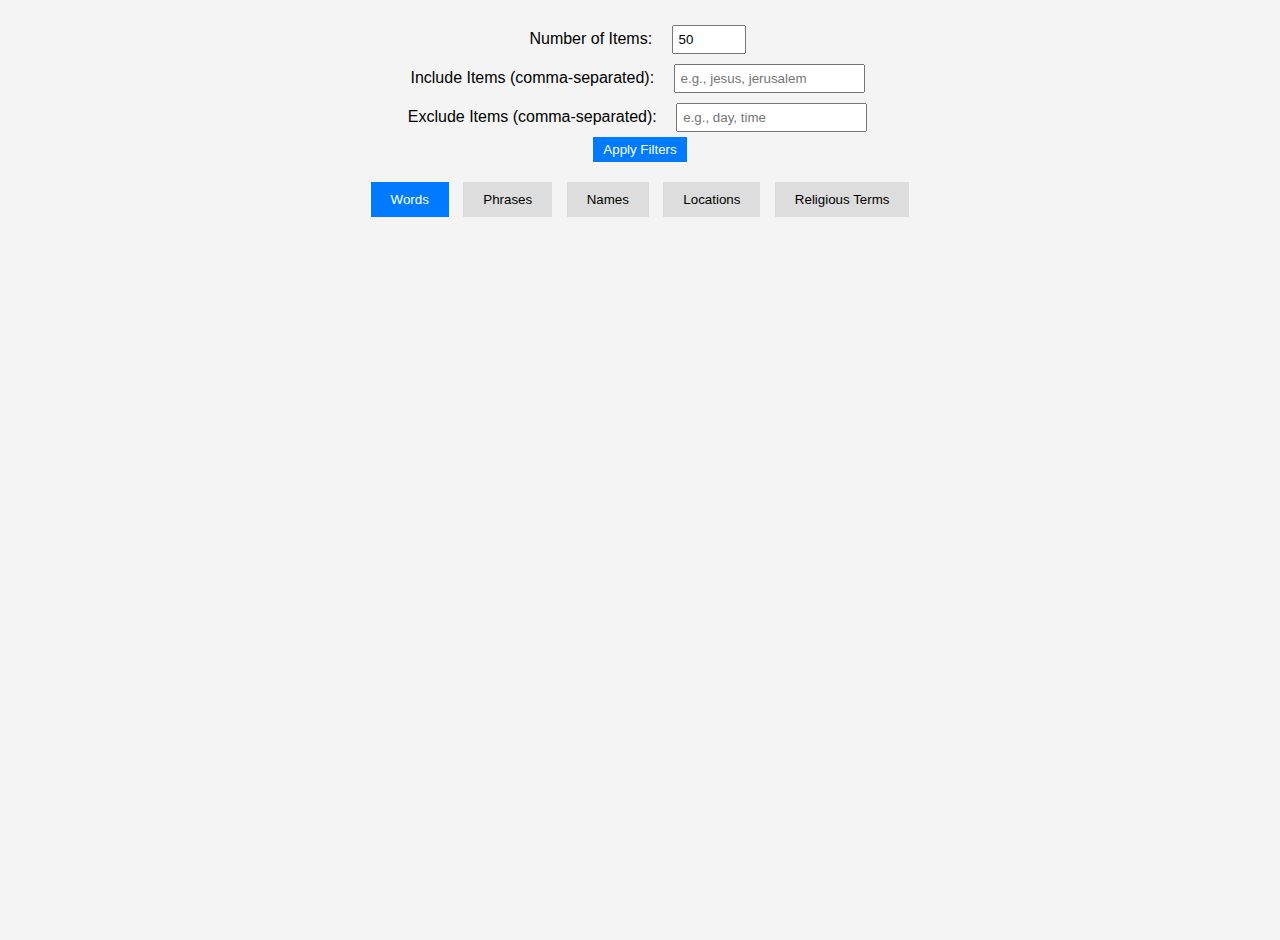
<file: test.html>
<!DOCTYPE html>
<html lang="en">
<head>
    <meta charset="UTF-8">
    <meta name="viewport" content="width=device-width, initial-scale=1.0">
    <title>Biblical Word Cloud (NIV)</title>
    <style>
        body {
            font-family: Arial, sans-serif;
            background-color: #f4f4f4;
            display: flex;
            flex-direction: column;
            align-items: center;
            min-height: 100vh;
            margin: 0;
            padding: 20px;
            overflow: auto;
        }
        #filters {
            margin-bottom: 20px;
            text-align: center;
        }
        #filters label {
            margin-right: 10px;
        }
        #filters input {
            margin: 5px;
            padding: 5px;
        }
        #filters button {
            padding: 5px 10px;
            background-color: #007BFF;
            color: white;
            border: none;
            cursor: pointer;
        }
        #filters button:hover {
            background-color: #0056b3;
        }
        #tabs {
            margin-bottom: 20px;
        }
        #tabs button {
            padding: 10px 20px;
            margin: 0 5px;
            background-color: #ddd;
            border: none;
            cursor: pointer;
        }
        #tabs button.active {
            background-color: #007BFF;
            color: white;
        }
        #word-cloud {
            text-align: center;
            max-width: 90%;
            flex-wrap: wrap;
            display: flex;
            gap: 15px;
            justify-content: center;
        }
        .word {
            cursor: pointer;
            display: inline-block;
            transition: transform 0.2s;
            padding: 5px;
            white-space: nowrap;
        }
        .word:hover {
            transform: scale(1.1);
            color: #007BFF;
        }
        #popup {
            display: none;
            position: fixed;
            top: 50%;
            left: 50%;
            transform: translate(-50%, -50%);
            background-color: white;
            padding: 20px;
            border: 2px solid #333;
            box-shadow: 0 0 10px rgba(0,0,0,0.3);
            z-index: 1000;
            max-width: 400px;
            text-align: left;
        }
        #popup-close {
            position: absolute;
            top: 10px;
            right: 10px;
            cursor: pointer;
            font-size: 20px;
            color: #333;
        }
        #overlay {
            display: none;
            position: fixed;
            top: 0;
            left: 0;
            width: 100%;
            height: 100%;
            background: rgba(0,0,0,0.5);
            z-index: 999;
        }
        #error-message {
            color: red;
            font-size: 18px;
            text-align: center;
        }
    </style>
</head>
<body>
    <div id="filters">
        <label for="item-count">Number of Items:</label>
        <input type="number" id="item-count" min="1" value="50" style="width: 60px;">
        <br>
        <label for="include-items">Include Items (comma-separated):</label>
        <input type="text" id="include-items" placeholder="e.g., jesus, jerusalem">
        <br>
        <label for="exclude-items">Exclude Items (comma-separated):</label>
        <input type="text" id="exclude-items" placeholder="e.g., day, time">
        <br>
        <button id="apply-filters">Apply Filters</button>
    </div>
    <div id="tabs">
        <button id="tab-words" class="active">Words</button>
        <button id="tab-phrases">Phrases</button>
        <button id="tab-names">Names</button>
        <button id="tab-locations">Locations</button>
        <button id="tab-terms">Religious Terms</button>
    </div>
    <div id="overlay"></div>
    <div id="word-cloud"></div>
    <div id="popup">
        <span id="popup-close">×</span>
        <h2 id="popup-title"></h2>
        <p id="popup-content"></p>
    </div>

    <script>
        // Fetch NIV Bible JSON from GitHub
        async function fetchBibleData() {
            try {
                const response = await fetch('https://raw.githubusercontent.com/jadenzaleski/BibleTranslations/master/NIV/NIV_bible.json');
                if (!response.ok) throw new Error('Failed to fetch NIV Bible JSON');
                return await response.json();
            } catch (e) {
                throw new Error('Could not load Bible data: ' + e.message);
            }
        }

        // Process Bible JSON based on section type
        function processBibleData(bibleData, itemLimit, includeItems, excludeItems, section) {
            // Split glossary into categories
            const names = new Set([
                "jesus", "moses", "abraham", "david", "solomon", "joseph", "mary", "paul", "peter", "john",
                "isaac", "jacob", "sarah", "noah", "samuel", "elijah", "elisha", "daniel", "jonah", "adam",
                "eve", "cain", "abel", "esau", "ruth", "esther", "job", "isaiah", "jeremiah", "ezekiel"
            ]);
            const locations = new Set([
                "jerusalem", "egypt", "israel", "judah", "babylon", "canaan", "bethlehem", "nazareth", "galilee",
                "samaria", "sinai", "jordan", "zion", "gilead", "moab", "edom", "philistia", "syria", "assyria",
                "persia", "gaza", "hebron", "damascus", "capernaum", "bethel", "joppa", "tyre", "sidon"
            ]);
            const religiousTerms = new Set([
                "god", "lord", "spirit", "covenant", "sin", "grace", "faith", "salvation", "kingdom", "heaven",
                "hell", "priest", "prophet", "king", "temple", "altar", "sacrifice", "law", "mercy", "judgment",
                "peace", "love", "hope", "truth", "righteousness", "blessing", "curse", "sabbath", "church"
            ]);

            // Custom filters
            const includeSet = includeItems ? new Set(includeItems.split(',').map(i => i.trim().toLowerCase())) : null;
            const excludeSet = excludeItems ? new Set(excludeItems.split(',').map(i => i.trim().toLowerCase())) : new Set();

            let text = "";
            for (const book in bibleData) {
                const chapters = bibleData[book];
                for (const chapter in chapters) {
                    const verses = chapters[chapter];
                    for (const verse in verses) {
                        text += verses[verse] + " ";
                    }
                }
            }

            const words = text.toLowerCase()
                .replace(/[^\w\s]/g, '')
                .split(/\s+/)
                .filter(word => word.length > 2);

            let items = [];
            let totalItems = 0;

            if (section === 'phrases') {
                // Two-word phrases
                for (let i = 0; i < words.length - 1; i++) {
                    const phrase = `${words[i]} ${words[i + 1]}`;
                    const phraseWords = phrase.split(' ');
                    const relevantSets = [names, locations, religiousTerms];
                    if (phraseWords.some(word => relevantSets.some(set => set.has(word))) || (includeSet && includeSet.has(phrase))) {
                        if (!excludeSet.has(phrase)) {
                            items.push(phrase);
                        }
                    }
                }
                totalItems = items.length;
                const phraseCount = {};
                items.forEach(item => {
                    phraseCount[item] = (phraseCount[item] || 0) + 1;
                });
                items = Object.entries(phraseCount)
                    .map(([phrase, count]) => ({ item: phrase, count }))
                    .sort((a, b) => b.count - a.count);
            } else {
                // Single words
                let filterSet;
                switch (section) {
                    case 'words':
                        filterSet = null; // All words, no specific filter
                        break;
                    case 'names':
                        filterSet = names;
                        break;
                    case 'locations':
                        filterSet = locations;
                        break;
                    case 'terms':
                        filterSet = religiousTerms;
                        break;
                }
                items = words.filter(word => (!filterSet || filterSet.has(word) || (includeSet && includeSet.has(word))) && !excludeSet.has(word));
                totalItems = items.length;
                const wordCount = {};
                items.forEach(item => {
                    wordCount[item] = (wordCount[item] || 0) + 1;
                });
                items = Object.entries(wordCount)
                    .map(([word, count]) => ({ item: word, count }))
                    .sort((a, b) => b.count - a.count);
            }

            return {
                itemData: items.slice(0, itemLimit || 50),
                totalItems: totalItems
            };
        }

        // Fetch and process data with filters
        async function fetchItemData(bibleData, itemLimit, includeItems, excludeItems, section) {
            return processBibleData(bibleData, itemLimit, includeItems, excludeItems, section);
        }

        // Display items
        async function displayItems(bibleData, section) {
            const wordCloud = document.getElementById('word-cloud');
            const itemLimit = parseInt(document.getElementById('item-count').value) || 50;
            const includeItems = document.getElementById('include-items').value;
            const excludeItems = document.getElementById('exclude-items').value;

            try {
                const { itemData, totalItems } = await fetchItemData(bibleData, itemLimit, includeItems, excludeItems, section);
                window.itemData = itemData; // Store globally for popup access
                const maxCount = Math.max(...itemData.map(i => i.count));

                wordCloud.innerHTML = ""; // Clear previous content
                itemData.forEach(item => {
                    const span = document.createElement('span');
                    span.className = 'word';
                    span.textContent = item.item;
                    const fontSize = (item.count / maxCount) * 60 + 10;
                    span.style.fontSize = `${fontSize}px`;
                    span.addEventListener('click', () => showPopup(item, totalItems));
                    wordCloud.appendChild(span);
                });
            } catch (e) {
                console.error(e);
                wordCloud.innerHTML = `<div id="error-message">${e.message}</div>`;
            }
        }

        // Show popup with stats
        function showPopup(item, totalItems) {
            const popup = document.getElementById('popup');
            const overlay = document.getElementById('overlay');
            const title = document.getElementById('popup-title');
            const content = document.getElementById('popup-content');

            title.textContent = item.item;
            content.innerHTML = `
                <strong>Occurrences:</strong> ${item.count} times<br>
                <strong>Percentage:</strong> ${(item.count / totalItems * 100).toFixed(2)}%<br>
                <strong>Rank:</strong> ${window.itemData.findIndex(i => i.item === item.item) + 1}
            `;

            popup.style.display = 'block';
            overlay.style.display = 'block';
        }

        // Close popup
        document.getElementById('popup-close').addEventListener('click', () => {
            document.getElementById('popup').style.display = 'none';
            document.getElementById('overlay').style.display = 'none';
        });
        document.getElementById('overlay').addEventListener('click', () => {
            document.getElementById('popup').style.display = 'none';
            document.getElementById('overlay').style.display = 'none';
        });

        // Initialize and set up tabs/filters
        async function initialize() {
            const bibleData = await fetchBibleData();
            let currentSection = 'words';

            // Initial display
            displayItems(bibleData, currentSection);

            // Tab switching
            const tabs = document.querySelectorAll('#tabs button');
            tabs.forEach(tab => {
                tab.addEventListener('click', () => {
                    tabs.forEach(t => t.classList.remove('active'));
                    tab.classList.add('active');
                    currentSection = tab.id.replace('tab-', '');
                    displayItems(bibleData, currentSection);
                });
            });

            // Apply filters
            document.getElementById('apply-filters').addEventListener('click', () => displayItems(bibleData, currentSection));
        }

        initialize();
    </script>
</body>
</html>
</file>
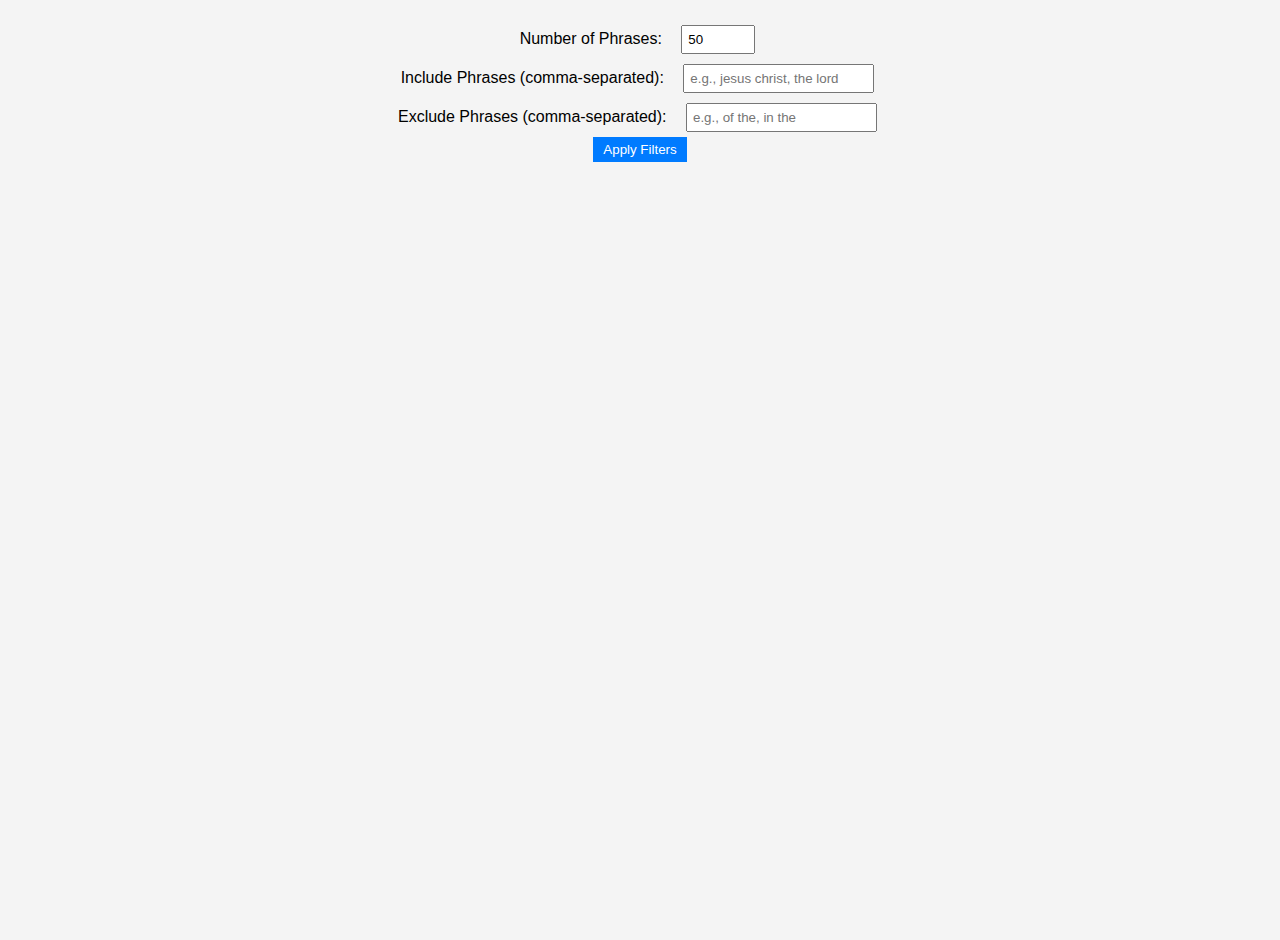
<file: test2.html>
<!DOCTYPE html>
<html lang="en">
<head>
    <meta charset="UTF-8">
    <meta name="viewport" content="width=device-width, initial-scale=1.0">
    <title>Most Common Biblical Phrases (NIV)</title>
    <style>
        body {
            font-family: Arial, sans-serif;
            background-color: #f4f4f4;
            display: flex;
            flex-direction: column;
            align-items: center;
            min-height: 100vh;
            margin: 0;
            padding: 20px;
            overflow: auto;
        }
        #filters {
            margin-bottom: 20px;
            text-align: center;
        }
        #filters label {
            margin-right: 10px;
        }
        #filters input {
            margin: 5px;
            padding: 5px;
        }
        #filters button {
            padding: 5px 10px;
            background-color: #007BFF;
            color: white;
            border: none;
            cursor: pointer;
        }
        #filters button:hover {
            background-color: #0056b3;
        }
        #word-cloud {
            text-align: center;
            max-width: 90%;
            flex-wrap: wrap;
            display: flex;
            gap: 15px;
            justify-content: center;
        }
        .word {
            cursor: pointer;
            display: inline-block;
            transition: transform 0.2s;
            padding: 5px;
            white-space: nowrap; /* Keep phrases on one line */
        }
        .word:hover {
            transform: scale(1.1);
            color: #007BFF;
        }
        #popup {
            display: none;
            position: fixed;
            top: 50%;
            left: 50%;
            transform: translate(-50%, -50%);
            background-color: white;
            padding: 20px;
            border: 2px solid #333;
            box-shadow: 0 0 10px rgba(0,0,0,0.3);
            z-index: 1000;
            max-width: 400px;
            text-align: left;
        }
        #popup-close {
            position: absolute;
            top: 10px;
            right: 10px;
            cursor: pointer;
            font-size: 20px;
            color: #333;
        }
        #overlay {
            display: none;
            position: fixed;
            top: 0;
            left: 0;
            width: 100%;
            height: 100%;
            background: rgba(0,0,0,0.5);
            z-index: 999;
        }
        #error-message {
            color: red;
            font-size: 18px;
            text-align: center;
        }
    </style>
</head>
<body>
    <div id="filters">
        <label for="phrase-count">Number of Phrases:</label>
        <input type="number" id="phrase-count" min="1" value="50" style="width: 60px;">
        <br>
        <label for="include-phrases">Include Phrases (comma-separated):</label>
        <input type="text" id="include-phrases" placeholder="e.g., jesus christ, the lord">
        <br>
        <label for="exclude-phrases">Exclude Phrases (comma-separated):</label>
        <input type="text" id="exclude-phrases" placeholder="e.g., of the, in the">
        <br>
        <button id="apply-filters">Apply Filters</button>
    </div>
    <div id="overlay"></div>
    <div id="word-cloud"></div>
    <div id="popup">
        <span id="popup-close">×</span>
        <h2 id="popup-title"></h2>
        <p id="popup-content"></p>
    </div>

    <script>
        // Fetch NIV Bible JSON from GitHub
        async function fetchBibleData() {
            try {
                const response = await fetch('https://raw.githubusercontent.com/jadenzaleski/BibleTranslations/master/NIV/NIV_bible.json');
                if (!response.ok) throw new Error('Failed to fetch NIV Bible JSON');
                return await response.json();
            } catch (e) {
                throw new Error('Could not load Bible data: ' + e.message);
            }
        }

        // Process Bible JSON into phrase frequencies
        function processBibleData(bibleData, phraseLimit, includePhrases, excludePhrases) {
            // Glossary of biblical names, locations, and key terms
            const biblicalGlossary = new Set([
                // Names (People)
                "jesus", "moses", "abraham", "david", "solomon", "joseph", "mary", "paul", "peter", "john",
                "isaac", "jacob", "sarah", "noah", "samuel", "elijah", "elisha", "daniel", "jonah", "adam",
                "eve", "cain", "abel", "esau", "ruth", "esther", "job", "isaiah", "jeremiah", "ezekiel",
                // Locations
                "jerusalem", "egypt", "israel", "judah", "babylon", "canaan", "bethlehem", "nazareth", "galilee",
                "samaria", "sinai", "jordan", "zion", "gilead", "moab", "edom", "philistia", "syria", "assyria",
                "persia", "gaza", "hebron", "damascus", "capernaum", "bethel", "joppa", "tyre", "sidon",
                // Key Biblical Terms
                "god", "lord", "spirit", "covenant", "sin", "grace", "faith", "salvation", "kingdom", "heaven",
                "hell", "priest", "prophet", "king", "temple", "altar", "sacrifice", "law", "mercy", "judgment",
                "peace", "love", "hope", "truth", "righteousness", "blessing", "curse", "sabbath", "church"
            ]);

            // Custom filters
            const includeSet = includePhrases ? new Set(includePhrases.split(',').map(p => p.trim().toLowerCase())) : null;
            const excludeSet = excludePhrases ? new Set(excludePhrases.split(',').map(p => p.trim().toLowerCase())) : new Set();

            let text = "";
            for (const book in bibleData) {
                const chapters = bibleData[book];
                for (const chapter in chapters) {
                    const verses = chapters[chapter];
                    for (const verse in verses) {
                        text += verses[verse] + " ";
                    }
                }
            }

            // Split into words and create two-word phrases
            const words = text.toLowerCase()
                .replace(/[^\w\s]/g, '')
                .split(/\s+/)
                .filter(word => word.length > 2);

            const phrases = [];
            for (let i = 0; i < words.length - 1; i++) {
                const phrase = `${words[i]} ${words[i + 1]}`;
                // Include phrase if it contains a glossary term or is explicitly included
                const phraseWords = phrase.split(' ');
                if (phraseWords.some(word => biblicalGlossary.has(word)) || (includeSet && includeSet.has(phrase))) {
                    if (!excludeSet.has(phrase)) {
                        phrases.push(phrase);
                    }
                }
            }

            const phraseCount = {};
            phrases.forEach(phrase => {
                phraseCount[phrase] = (phraseCount[phrase] || 0) + 1;
            });

            return {
                phraseData: Object.entries(phraseCount)
                    .map(([phrase, count]) => ({ phrase, count }))
                    .sort((a, b) => b.count - a.count)
                    .slice(0, phraseLimit || 50), // Use specified limit or default to 50
                totalPhrases: phrases.length // Total filtered phrases for percentage
            };
        }

        // Fetch and process phrase data with filters
        async function fetchPhraseData(bibleData, phraseLimit, includePhrases, excludePhrases) {
            return processBibleData(bibleData, phraseLimit, includePhrases, excludePhrases);
        }

        // Display phrases
        async function displayPhrases(bibleData) {
            const wordCloud = document.getElementById('word-cloud');
            const phraseLimit = parseInt(document.getElementById('phrase-count').value) || 50;
            const includePhrases = document.getElementById('include-phrases').value;
            const excludePhrases = document.getElementById('exclude-phrases').value;

            try {
                const { phraseData, totalPhrases } = await fetchPhraseData(bibleData, phraseLimit, includePhrases, excludePhrases);
                window.phraseData = phraseData; // Store globally for popup access
                const maxCount = Math.max(...phraseData.map(p => p.count));

                wordCloud.innerHTML = ""; // Clear previous content
                phraseData.forEach(item => {
                    const span = document.createElement('span');
                    span.className = 'word';
                    span.textContent = item.phrase;
                    const fontSize = (item.count / maxCount) * 60 + 10;
                    span.style.fontSize = `${fontSize}px`;
                    span.addEventListener('click', () => showPopup(item, totalPhrases));
                    wordCloud.appendChild(span);
                });
            } catch (e) {
                console.error(e);
                wordCloud.innerHTML = `<div id="error-message">${e.message}</div>`;
            }
        }

        // Show popup with stats
        function showPopup(item, totalPhrases) {
            const popup = document.getElementById('popup');
            const overlay = document.getElementById('overlay');
            const title = document.getElementById('popup-title');
            const content = document.getElementById('popup-content');

            title.textContent = item.phrase;
            content.innerHTML = `
                <strong>Occurrences:</strong> ${item.count} times<br>
                <strong>Percentage:</strong> ${(item.count / totalPhrases * 100).toFixed(2)}%<br>
                <strong>Rank:</strong> ${window.phraseData.findIndex(p => p.phrase === item.phrase) + 1}
            `;

            popup.style.display = 'block';
            overlay.style.display = 'block';
        }

        // Close popup
        document.getElementById('popup-close').addEventListener('click', () => {
            document.getElementById('popup').style.display = 'none';
            document.getElementById('overlay').style.display = 'none';
        });
        document.getElementById('overlay').addEventListener('click', () => {
            document.getElementById('popup').style.display = 'none';
            document.getElementById('overlay').style.display = 'none';
        });

        // Initialize and set up filters
        async function initialize() {
            const bibleData = await fetchBibleData();
            displayPhrases(bibleData); // Initial display
            document.getElementById('apply-filters').addEventListener('click', () => displayPhrases(bibleData));
        }

        initialize();
    </script>
</body>
</html>
</file>
